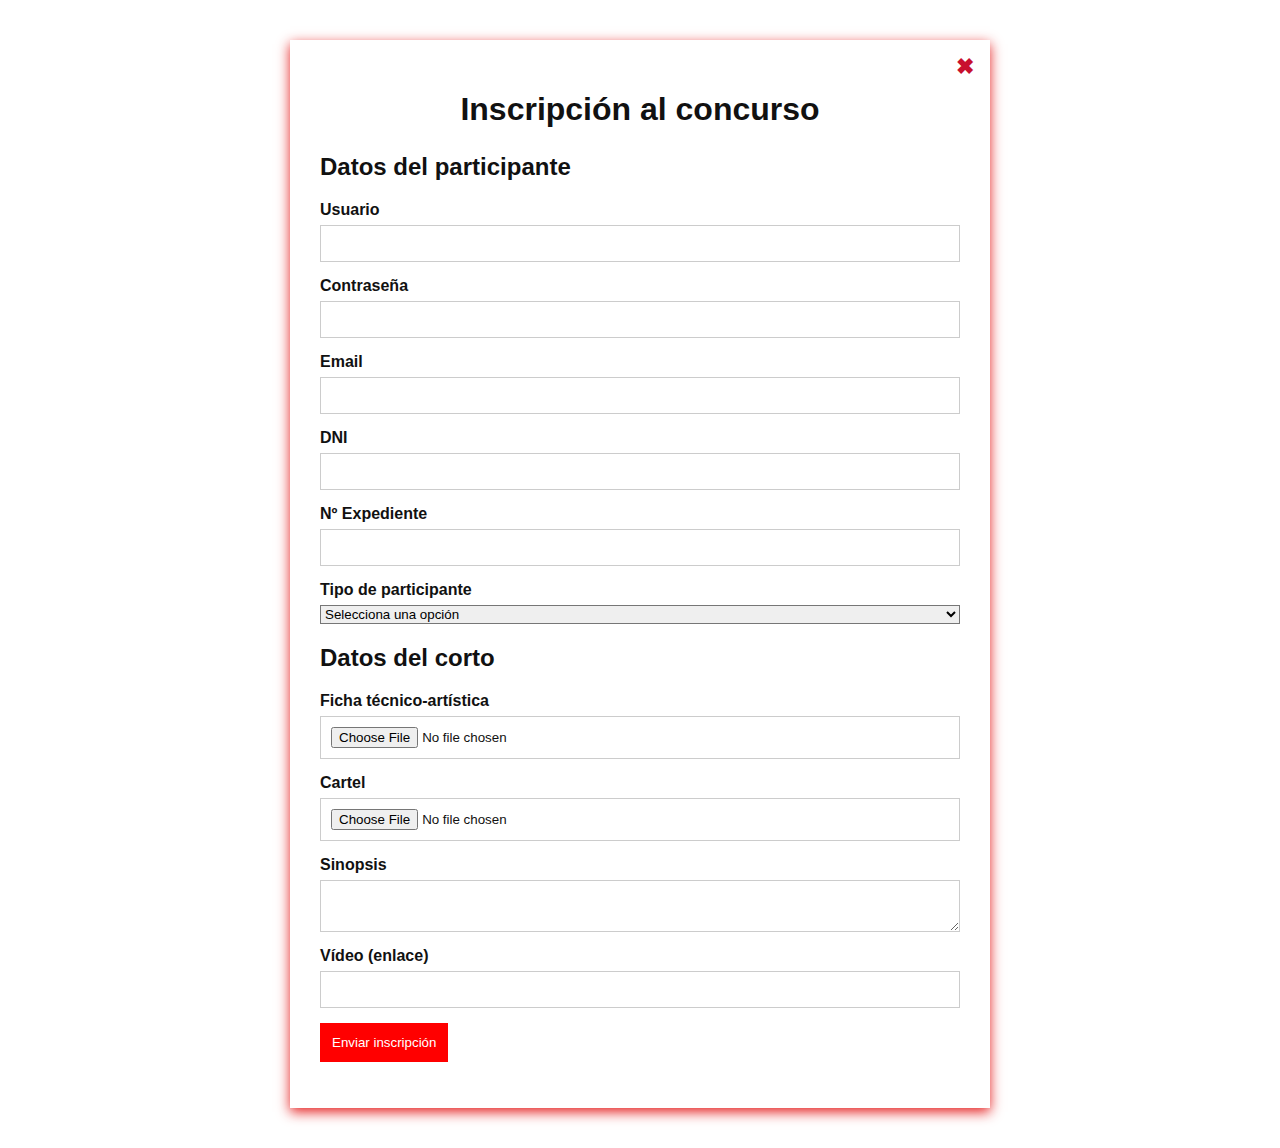
<file: public/html/inscripcion.html>
<!DOCTYPE html>
<html lang="es">
<head>
    <meta charset="UTF-8">
    <meta name="viewport" content="width=device-width, initial-scale=1.0">
    <title>Inscripción</title>
    <link rel="stylesheet" href="../css/inscripcion.css">
    <link rel="stylesheet" href="../css/ui.css">
</head>

<body>

<div class="form-container">
    <a href="../index.php" class="btn-cerrar">✖</a>

    <h1 id="titulo">Inscripción al concurso</h1>

    <form id="formInscripcion" enctype="multipart/form-data">

        <!-- ============================
             BLOQUE 1: DATOS DEL PARTICIPANTE
        ============================ -->
        <h2 class="bloque-titulo">Datos del participante</h2>

        <div id="datosUsuario">

            <div class="form-group">
                <label>Usuario</label>
                <input type="text" name="usuario">
            </div>

            <div class="form-group">
                <label>Contraseña</label>
                <input type="password" name="contrasena">
            </div>

            <div class="form-group">
                <label>Email</label>
                <input type="email" name="email">
            </div>

            <div class="form-group">
                <label>DNI</label>
                <input type="text" name="dni">
            </div>

            <div class="form-group">
                <label>Nº Expediente</label>
                <input type="text" name="expediente">
            </div>

            <div class="form-group">
                <label>Tipo de participante</label>
                <select name="tipo_participante" id="tipo_participante">
                    <option value="">Selecciona una opción</option>
                    <option value="Alumno">Alumno</option>
                    <option value="Alumni">Alumni</option>
                </select>
            </div>

        </div>

        <!-- ============================
             BLOQUE 2: DATOS DEL CORTO
        ============================ -->
        <h2 class="bloque-titulo">Datos del corto</h2>

        <div class="form-group">
            <label>Ficha técnico-artística</label>
            <input type="file" name="ficha" required>
        </div>

        <div class="form-group">
            <label>Cartel</label>
            <input type="file" name="cartel" required>
        </div>

        <div class="form-group">
            <label>Sinopsis</label>
            <textarea name="sinopsis" required></textarea>
        </div>

        <div class="form-group">
            <label>Vídeo (enlace)</label>
            <input type="url" name="video" required>
        </div>

        <button type="submit" class="btn-submit">
            Enviar inscripción
        </button>

        <p id="mensaje" class="error"></p>
    </form>
</div>

<script src="../js/ui.js"></script>
<script src="../js/inscripcion.js"></script>
<script src="../js/session.js"></script>

</body>
</html>
</file>
<file: public/css/inscripcion.css>
@import url("https://db.onlinewebfonts.com/c/a2021d3d882d11183ba0b0ff3f95f984?family=Hellix");
.form-container {
    position: relative;
    max-width: 700px;
    margin: 40px auto;
    background: #fff;
    padding: 30px;
    box-shadow: 0 4px 12px rgba(226,8,8,.9);
}
.form-container h1 { text-align:center; margin-bottom:25px; }
.form-group { display:flex; flex-direction:column; margin-bottom:15px; }
.form-group label { font-weight:600; margin-bottom:6px; }
.form-group input, textarea {
    padding:10px; border:1px solid #ccc;
}
.btn-submit {
    background:red; color:white; padding:12px;
    border:none; cursor:pointer;
}
.btn-cerrar {
    position: absolute;
    top: 16px;
    right: 16px;

    font-size: 22px;
    font-weight: bold;
    color: #c8102e;
    text-decoration: none;

    cursor: pointer;
    line-height: 1;
}

.btn-cerrar:hover {
    color: #a50d26;
    transform: scale(1.1);
}
</file>
<file: public/css/ui.css>
@import url("https://db.onlinewebfonts.com/c/a2021d3d882d11183ba0b0ff3f95f984?family=Hellix");
*{
    font-family: 'Hellix', Helvetica, Arial, sans-serif;;
}
/* =========================
   UI GLOBAL (scoped + safe)
   - Sin border-radius
   - Header responsive con hamburguesa
   - NO toca layout de carruseles/hero/footer (evita colisiones)
========================= */

*{ box-sizing:border-box; }
html,body{ margin:0; padding:0; }
body{
  font-family: "Hellix", system-ui, -apple-system, Segoe UI, Roboto, Arial, sans-serif;
  color:#111;
  background:#fff;
}

/* Look plano */
*:where(button, input, select, textarea, a, .ui-modal, .ui-btn, .perfil-card, .candidatura-card, .modal-content){
  border-radius:0 !important;
}

/* =========================
   HEADER PÚBLICO
========================= */
.ue-header{
  width:100%;
  border-bottom:1px solid #e8e8e8;
  background:#fff;
}

.main-nav{
  display:flex;
  align-items:center;
  justify-content:space-between;
  gap:16px;
  padding:14px 18px;
  max-width:1200px;
  margin:0 auto;
  position:relative;
}

.logo a, .logo img{ display:block; }
.logo img{ height:44px; width:auto; }

.nav-links{
  display:flex;
  align-items:center;
  gap:18px;
  flex-wrap:wrap;
  justify-content:flex-end;
}

.nav-links a{
  text-decoration:none;
  color:#111;
  font-weight:700;
  font-size:16px;
  padding:8px 6px;
  border-bottom:2px solid transparent;
}

.nav-links a:hover{ border-bottom-color:#c4001a; }

#login{
  font-family:inherit;
  font-weight:700;
  border:1px solid #d8d8d8;
  background:#fff;
  padding:10px 12px;
  height:42px;
  min-width:160px;
  max-width:220px;
}

/* Hamburguesa */
.nav-toggle{
  display:none;
  width:44px;
  height:44px;
  border:1px solid #d8d8d8;
  background:#fff;
  cursor:pointer;
  padding:0;
  align-items:center;
  justify-content:center;
}
.nav-toggle svg{ width:22px; height:22px; }

@media (max-width: 900px){
  .main-nav{ padding:12px 14px; }
  .logo img{ height:40px; }
  #login{ min-width:140px; max-width:180px; height:40px; padding:8px 10px; }
}

@media (max-width: 768px){
  .main-nav{
    display:grid;
    grid-template-columns: 1fr auto; /* logo izq, hamburguesa der */
    grid-template-rows:auto auto;
    align-items:center;
    gap:10px 12px;
  }
  .logo{ grid-column:1 / 2; grid-row:1; }

  .nav-toggle{
    display:flex;
    grid-column:2 / 3;
    grid-row:1;
    justify-self:end; /* siempre derecha */
  }

  .nav-links{
    grid-column:1 / 3;
    grid-row:2;
    display:none;
    flex-direction:column;
    align-items:flex-start;
    gap:10px;
    padding:10px 0 6px;
    border-top:1px solid #eee;
    width:100%;
  }
  .nav-links.is-open{ display:flex; }

  #login{
    width:100%;
    max-width:260px;
    min-width:0;
  }
}

/* =========================
   MODAL GLOBAL (solo componentes UI)
========================= */
.ui-modal-overlay{
  position:fixed;
  inset:0;
  background:rgba(0,0,0,.55);
  display:none;
  align-items:center;
  justify-content:center;
  z-index:100000;
  padding:16px;
}

.ui-modal{
  width:min(560px, 96vw);
  background:#fff;
  border:1px solid #e6e6e6;
  box-shadow:0 18px 50px rgba(0,0,0,.25);
}

.ui-modal-header{
  display:flex;
  align-items:center;
  justify-content:space-between;
  gap:12px;
  padding:14px 16px;
  border-bottom:1px solid #e6e6e6;
}

.ui-modal-title{
  margin:0;
  font-size:18px;
  font-weight:800;
}

.ui-modal-close{
  border:none;
  background:transparent;
  cursor:pointer;
  font-size:18px;
  color:#c4001a;
}

.ui-modal-body{
  padding:16px;
  font-size:15px;
  line-height:1.5;
  white-space:pre-wrap;
}

.ui-modal-actions{
  padding:0 16px 16px;
  display:flex;
  justify-content:flex-end;
  gap:10px;
}

.ui-btn{
  border:1px solid #d8d8d8;
  background:#fff;
  color:#111;
  padding:10px 16px;
  cursor:pointer;
  font-weight:800;
}
.ui-btn-primary{
  background:#c4001a;
  border-color:#c4001a;
  color:#fff;
}
.ui-btn:hover{ background:#f6f6f6; }
.ui-btn-primary:hover{ filter:brightness(.95); }

.field-error{
  display:block;
  margin-top:6px;
  color:#c4001a;
  font-size:13px;
  font-weight:700;
}



/* ===== Footer: iconos sociales visibles sobre fondo oscuro ===== */
.ue-footer .social-icons img{
  width:22px;
  height:22px;
  display:block;
  filter: invert(1);
  opacity: .95;
}
.ue-footer .social-icons a{
  display:inline-flex;
  align-items:center;
  justify-content:center;
  width:34px;
  height:34px;
}


/* =========================
   FOOTER (estable + no gigante)
========================= */
.ue-footer{
  background:#000;
  color:#fff;
  margin-top:60px;
}

.ue-footer a{ color:#fff; text-decoration:none; }
.ue-footer a:hover{ text-decoration:underline; }

.ue-footer-top{
  max-width:1200px;
  margin:0 auto;
  padding:28px 18px;
  display:flex;
  gap:22px;
  align-items:flex-start;
}

.ue-footer-logo img{
  height:44px;
  width:auto;
  display:block;
}

.ue-footer-columns{
  flex:1;
  display:grid;
  grid-template-columns: repeat(4, minmax(0, 1fr));
  gap:22px;
}

.ue-footer-col h3{
  margin:0 0 12px 0;
  font-size:18px;
  font-weight:900;
}

.ue-footer-col ul{ list-style:none; padding:0; margin:0; }
.ue-footer-col li{ margin:8px 0; font-size:14px; line-height:1.4; }

/* Social */
.ue-footer .social-icons{
  display:flex;
  gap:10px;
  flex-wrap:wrap;
  align-items:center;
}

.ue-footer .social-icons a{
  display:inline-flex;
  align-items:center;
  justify-content:center;
  width:34px;
  height:34px;
  border:1px solid rgba(255,255,255,.25);
}

.ue-footer .social-icons img{
  width:18px !important;
  height:18px !important;
  display:block;
  filter: invert(1);
  opacity:.95;
}

/* Patrocinadores: límite para que nunca crezca */
.patrocinadores-grid{
  display:flex;
  gap:12px;
  flex-wrap:wrap;
  align-items:center;
  max-height:52px;
  overflow:hidden;
}

.patrocinadores-grid img{
  max-height:34px !important;
  width:auto !important;
  height:auto !important;
  display:block;
  background:#fff;
  padding:4px 6px;
}

/* Bottom */
.ue-footer-bottom{
  border-top:1px solid rgba(255,255,255,.15);
  padding:14px 18px;
  text-align:center;
  font-size:13px;
  opacity:.9;
}

@media (max-width: 900px){
  .ue-footer-top{ flex-direction:column; }
  .ue-footer-columns{ grid-template-columns: repeat(2, minmax(0, 1fr)); }
}
@media (max-width: 560px){
  .ue-footer-columns{ grid-template-columns: 1fr; }
}
</file>
